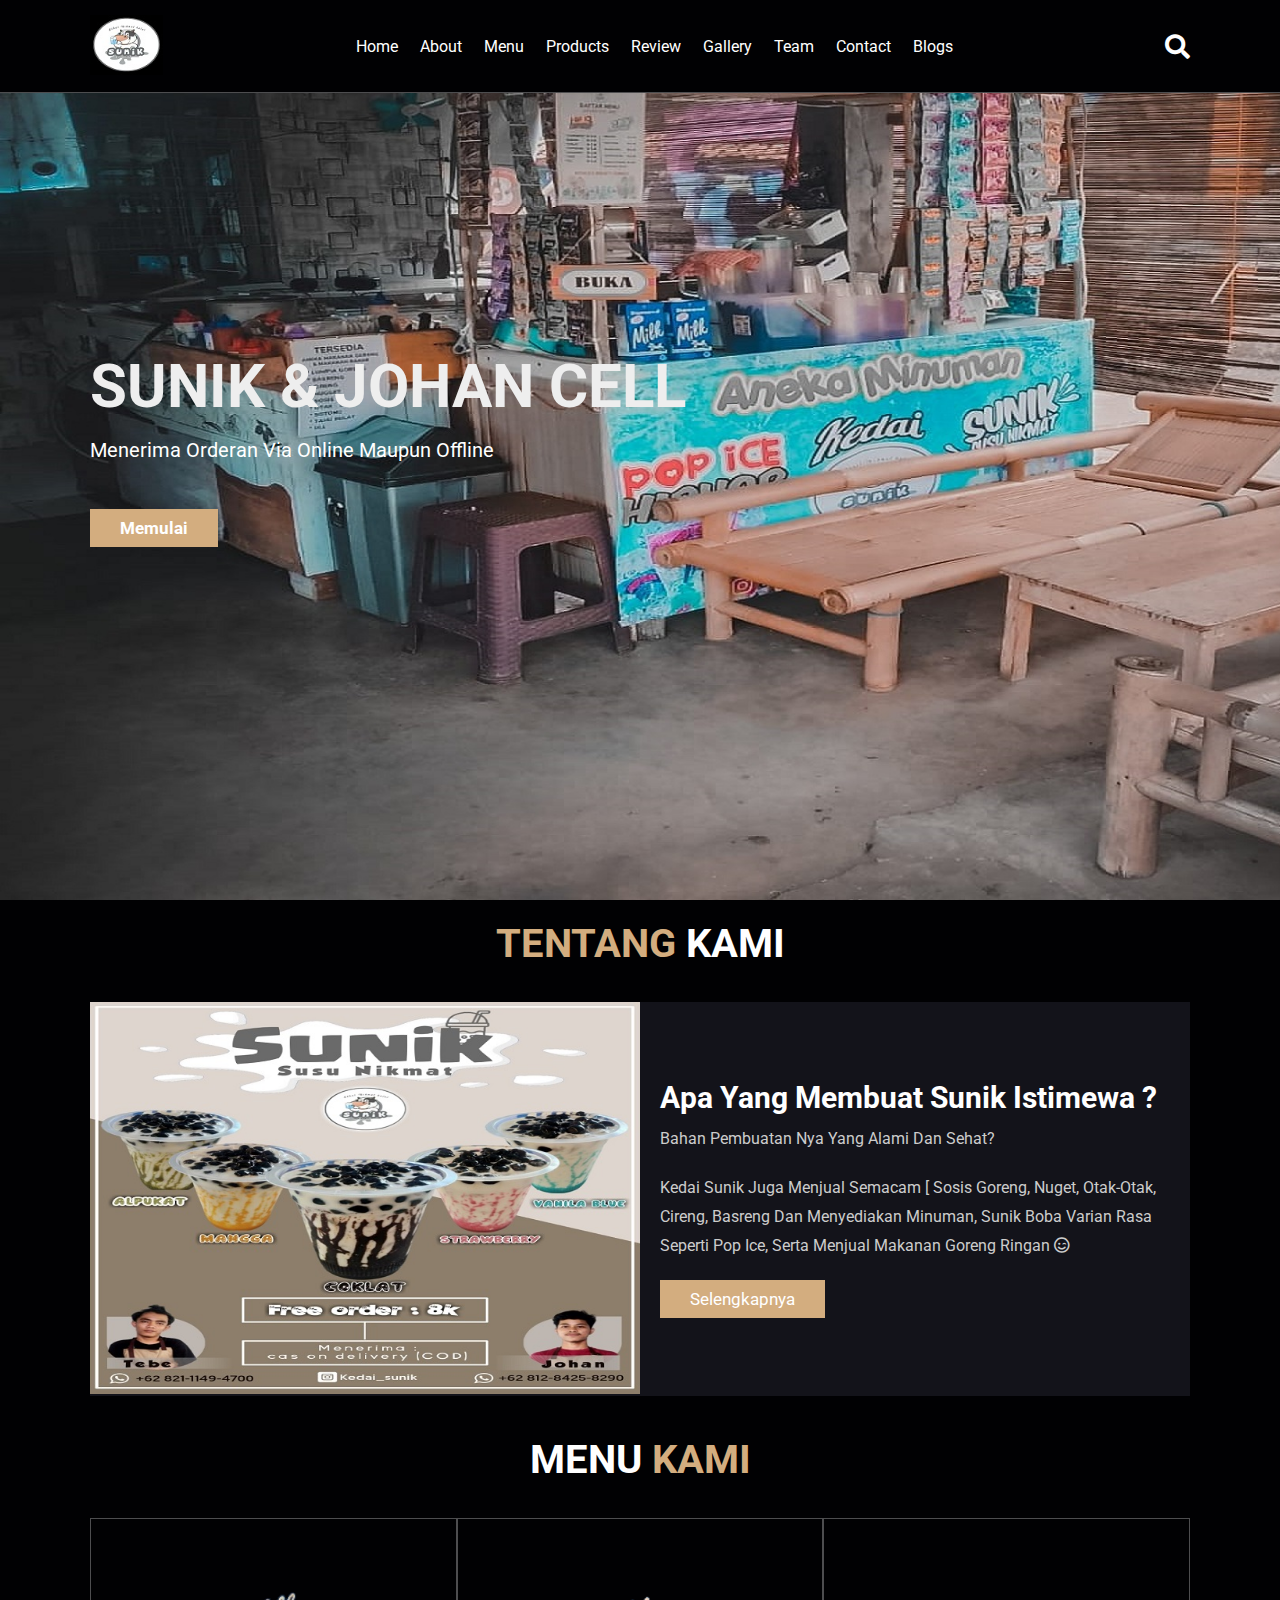
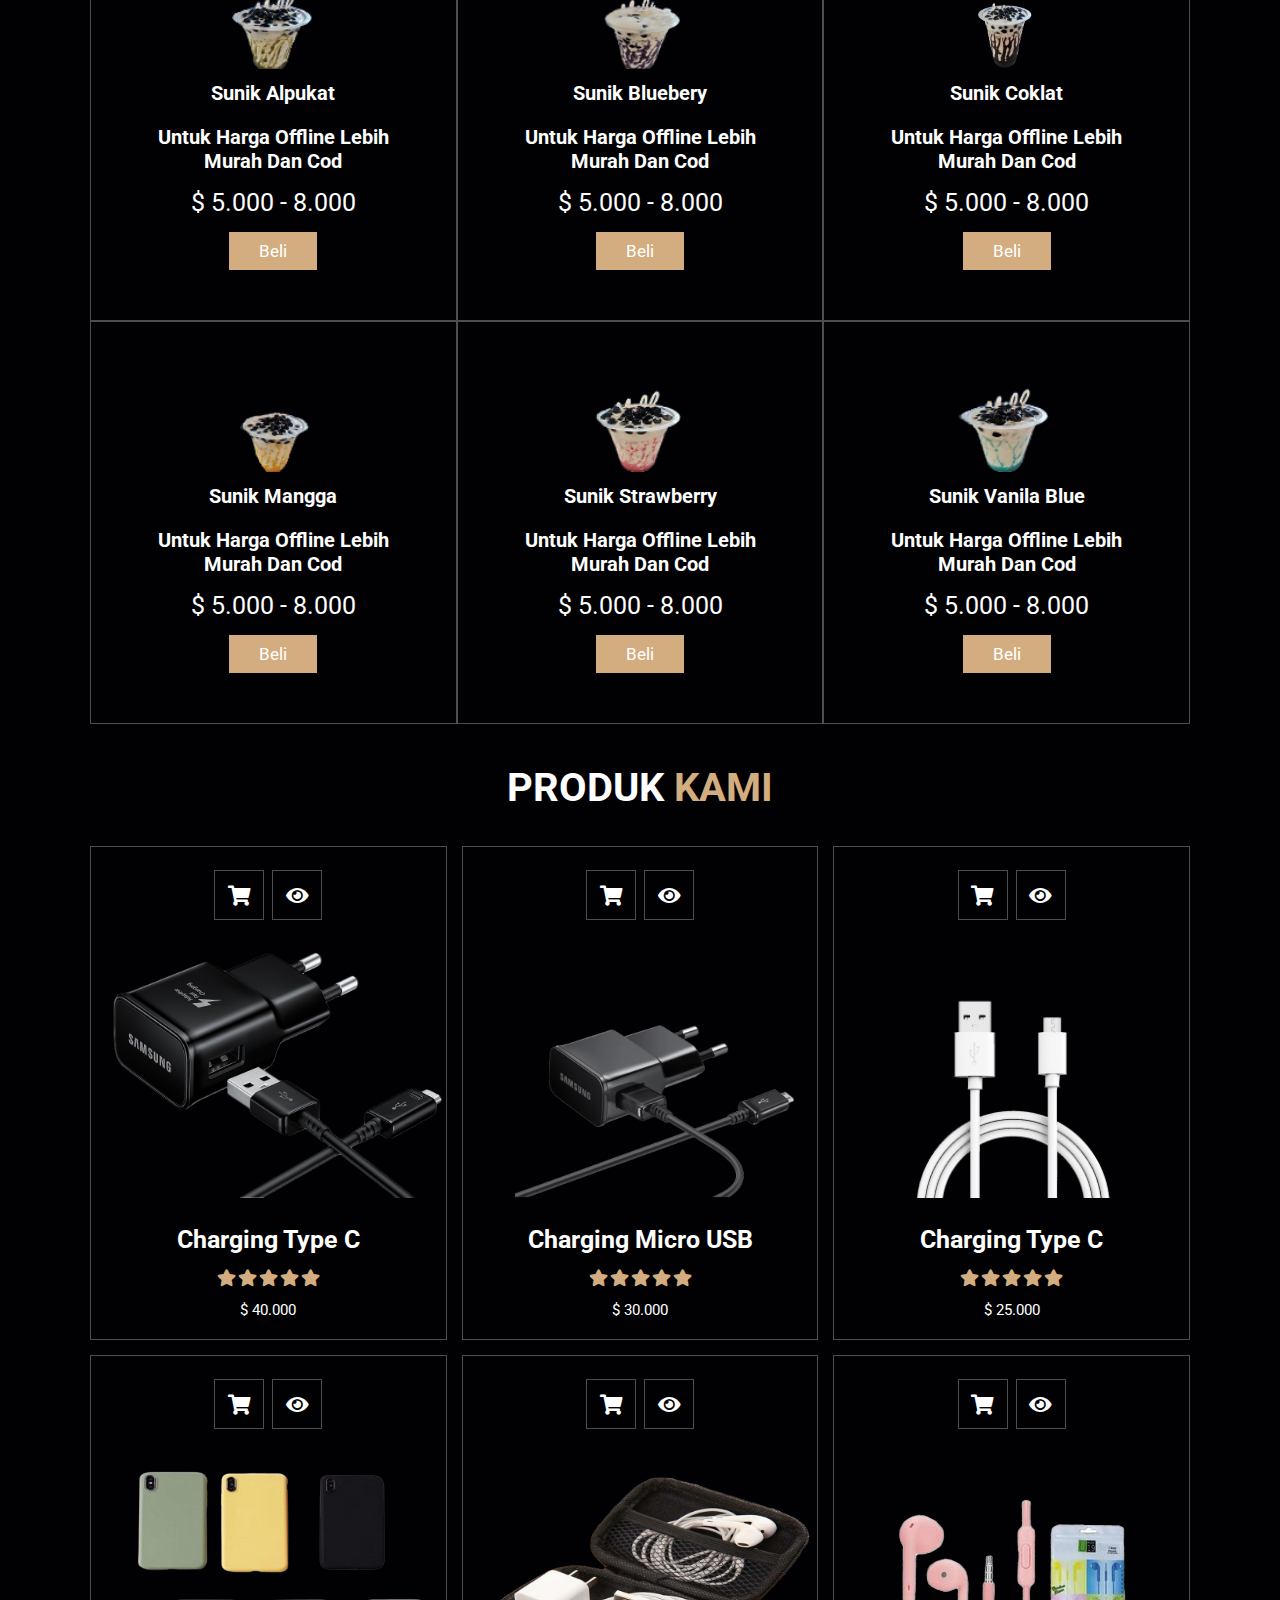
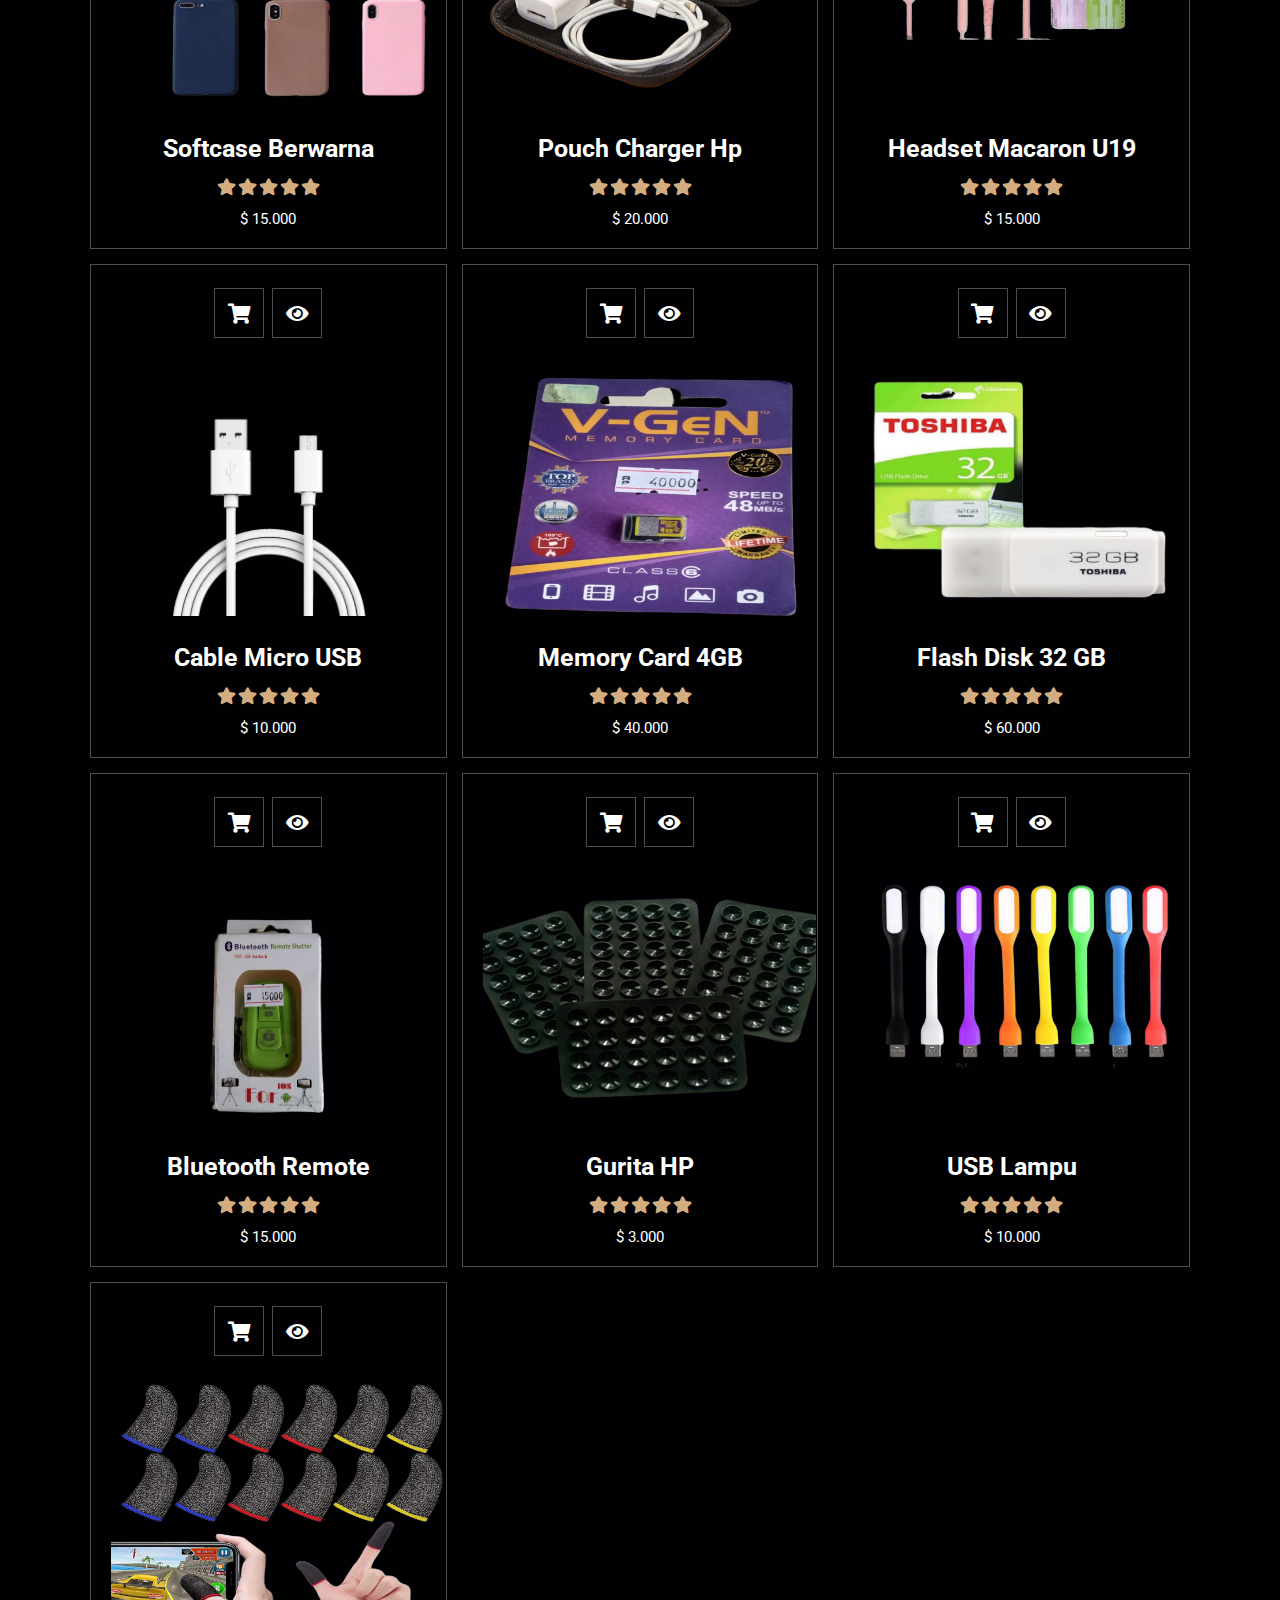
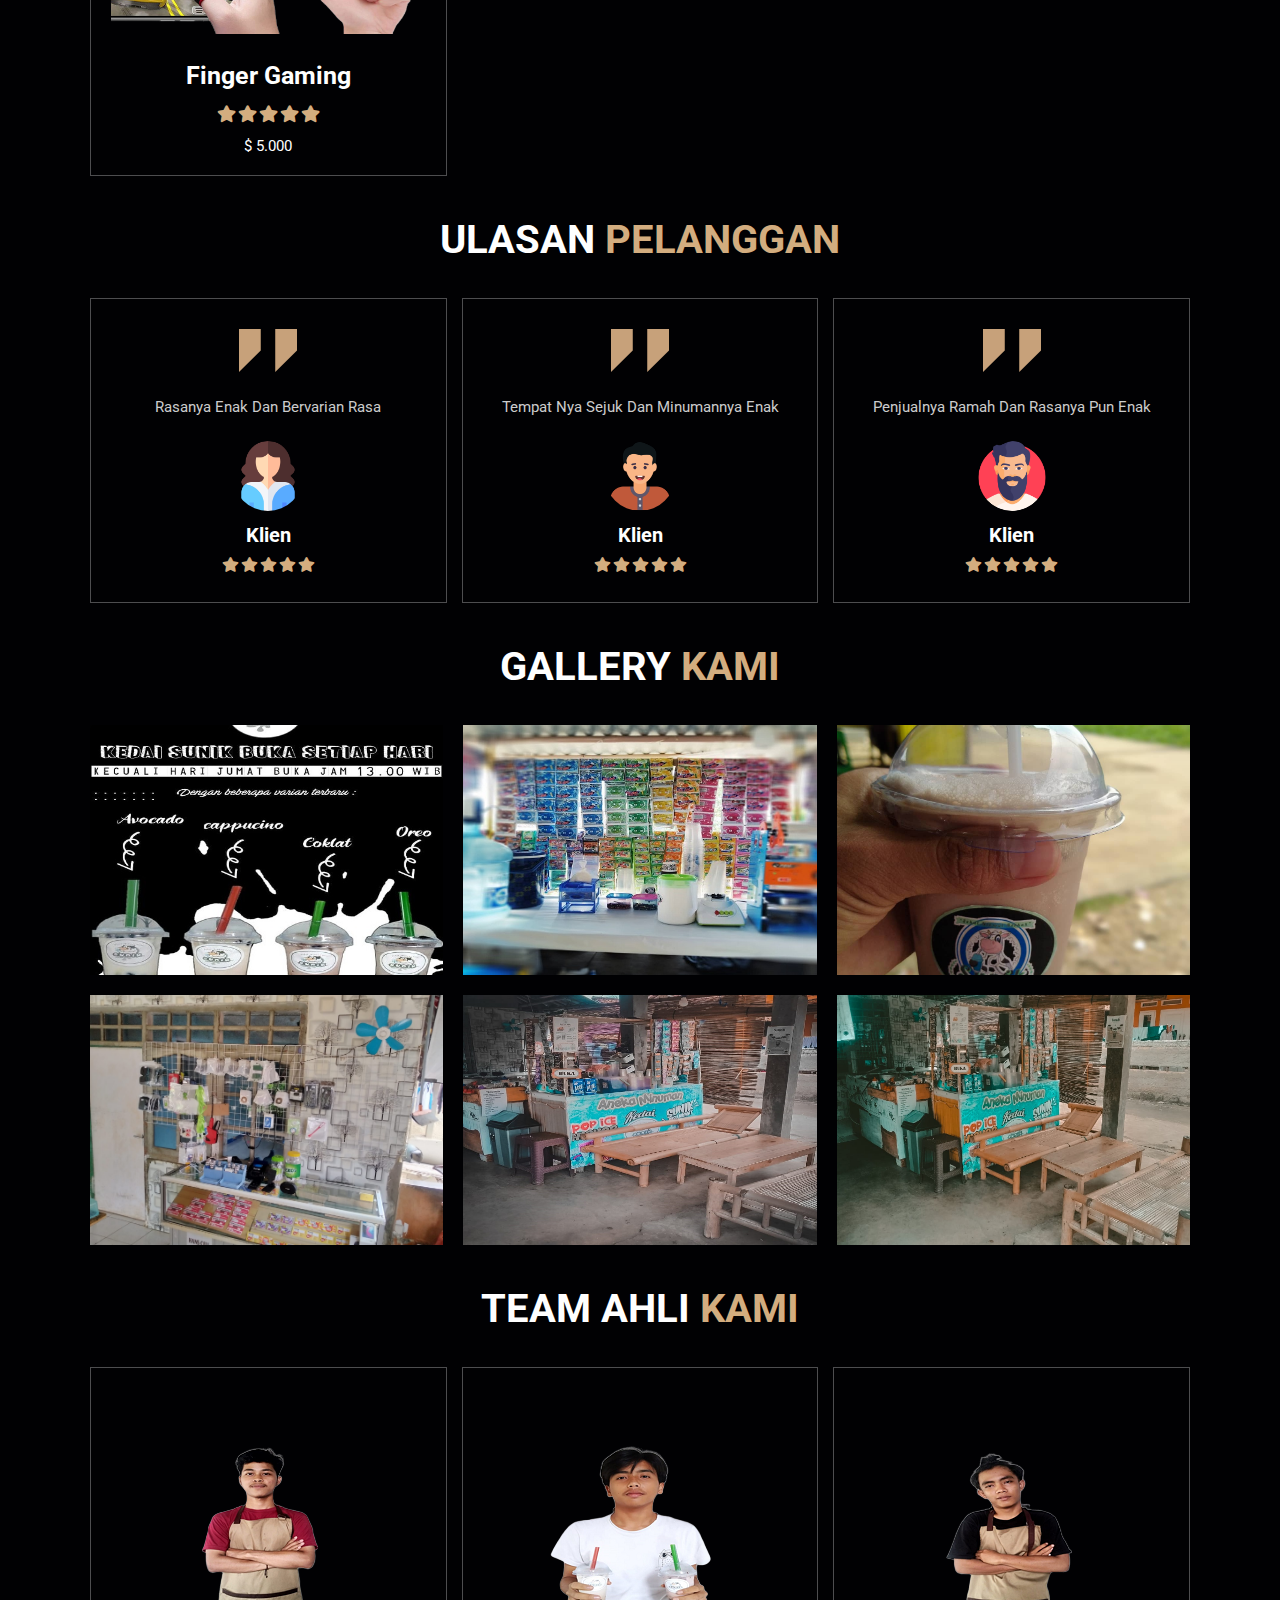
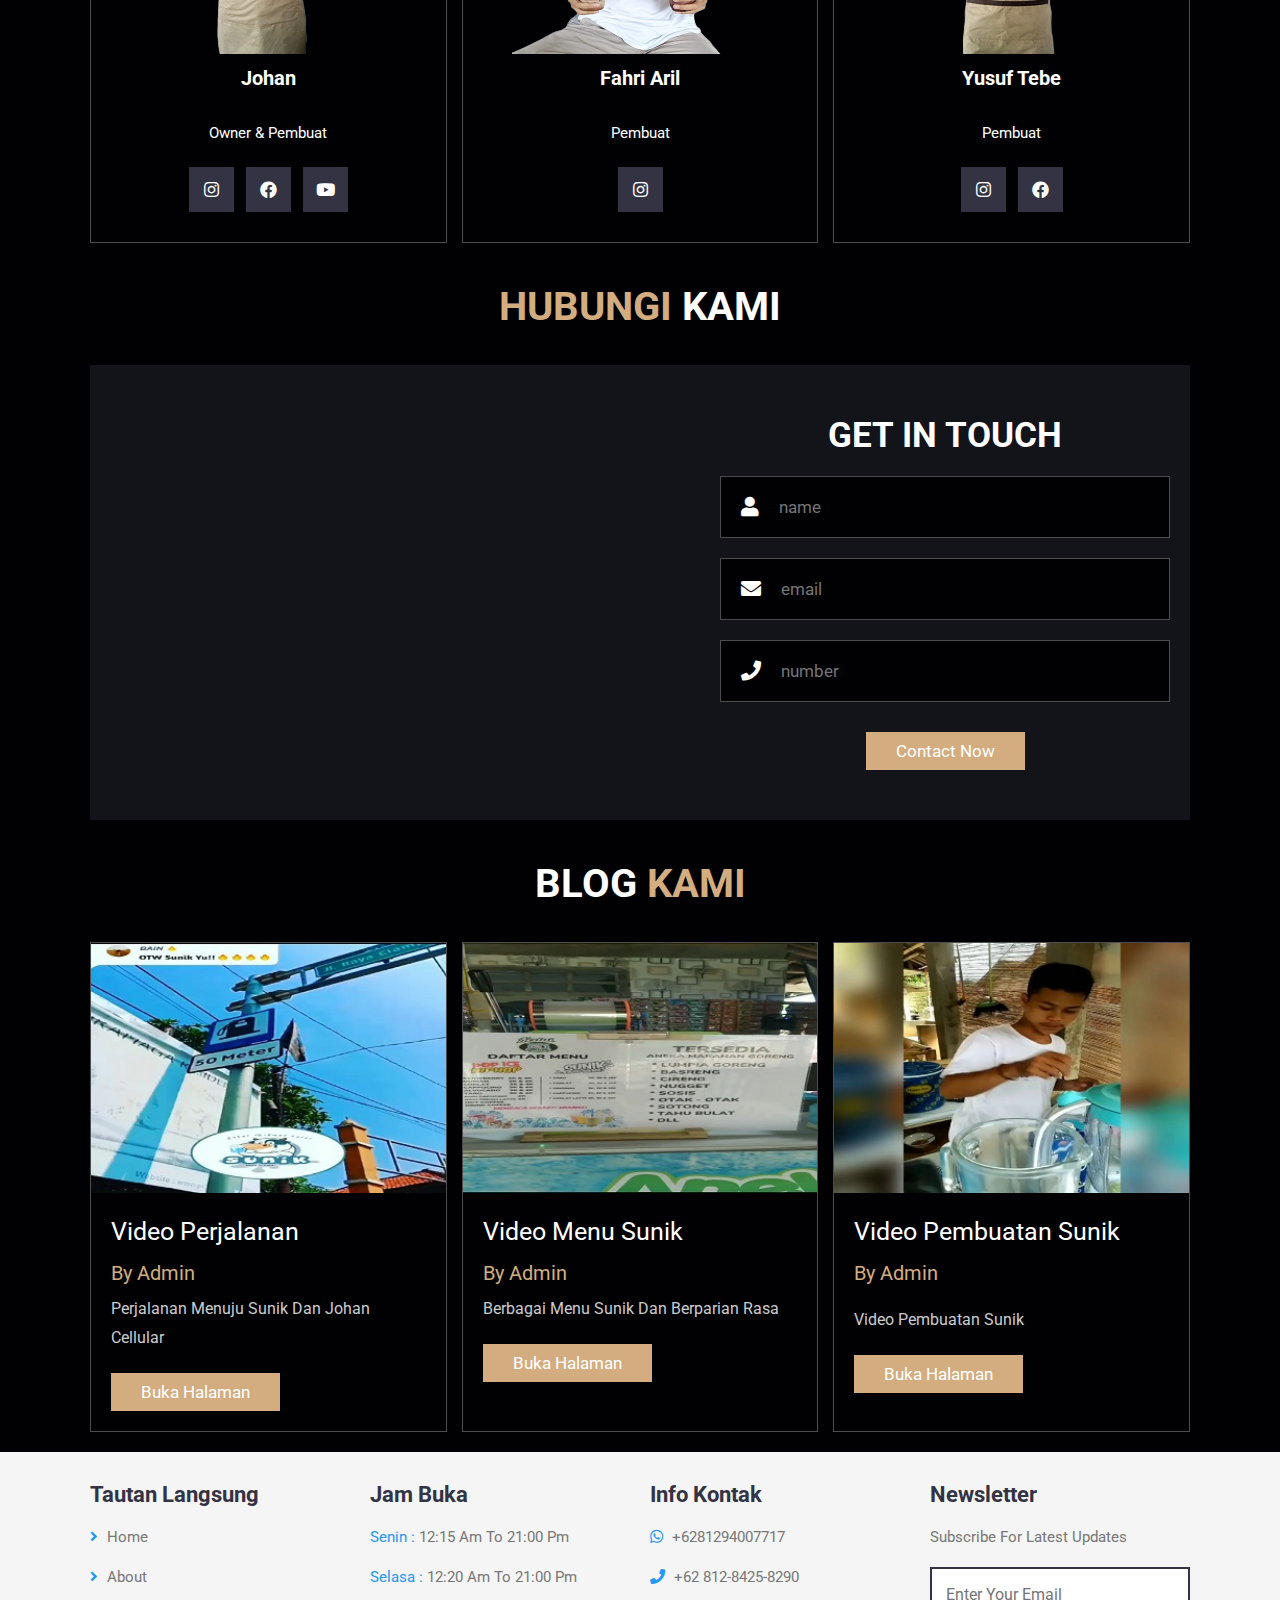
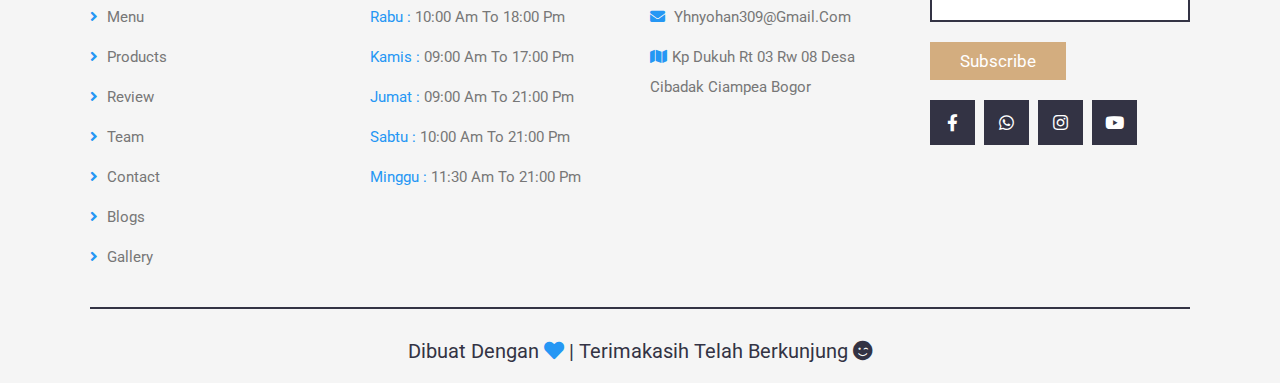
<file: index.html>
<!DOCTYPE html>
<html lang="en">

<head>
    <meta charset="UTF-8">
    <meta http-equiv="X-UA-Compatible" content="IE=edge">
    <meta name="viewport" content="width=device-width, initial-scale=1.0">
    <title>Sunik & Johan Cellular</title>

    <!-- font awesome cdn link  -->
    <link rel="stylesheet" href="https://cdnjs.cloudflare.com/ajax/libs/font-awesome/5.15.4/css/all.min.css">

    <!-- custom css file link  -->
    <link rel="stylesheet" href="css/style.css">
    <link rel="shorcut icon" href="images/icon.png" type="image/x-icon">

</head>

<body>

    <!-- header section starts  -->

    <header class="header">

        <a href="index.html" class="logo">
            <img src="images/logo.jpeg" alt="">
        </a>

        <nav class="navbar">
            <a href="#home">home</a>
            <a href="#about">about</a>
            <a href="#menu">menu</a>
            <a href="#products">products</a>
            <a href="#review">review</a>
            <a href="#gallery">gallery</a>
            <a href="#team">team</a>
            <a href="#contact">contact</a>
            <a href="#blogs">blogs</a>
        </nav>

        <div class="icons">
            <div class="fas fa-search" id="search-btn"></div>
            <div class="fas fa-bars" id="menu-btn"></div>
        </div>

        <div class="search-form">
            <input type="search" id="search-box" placeholder="search here...">
            <label for="search-box" class="fas fa-search"></label>
        </div>


    </header>

    <!-- header section ends -->

    <!-- home section starts  -->

    <section class="home" id="home">

        <div class="content">
            <h3>Sunik & Johan Cell
                <p>Menerima orderan via online maupun offline</p>
                <a href="#about" class="btn">Memulai</a>
        </div>

    </section>

    <!-- home section ends -->

    <!-- about section starts  -->

    <section class="about" id="about">

        <h1 class="heading"> <span>Tentang</span> Kami </h1>

        <div class="row">

            <div class="image">
                <img src="images/about.jpeg" alt="">
            </div>

            <div class="content">
                <h3>Apa Yang Membuat Sunik Istimewa ?</h3>
                <p>Bahan pembuatan nya yang alami dan sehat?</p>
                <p>Kedai Sunik juga menjual semacam [ Sosis Goreng, Nuget, Otak-Otak, Cireng, Basreng dan menyediakan Minuman, Sunik Boba Varian Rasa seperti Pop Ice, serta menjual makanan goreng ringan <i class="far fa-smile-wink"></i> </p>
                <a href="#menu" class="btn">Selengkapnya</a>
            </div>

        </div>

    </section>

    <!-- about section ends -->

    <!-- menu section starts  -->

    <section class="menu" id="menu">

        <h1 class="heading"> Menu <span>Kami</span> </h1>

        <div class="box-container">

            <div class="box">
                <img src="images/Sunik-alpukat.png" alt="">
                <h3>Sunik Alpukat</h3>
                <h3>Untuk Harga Offline Lebih Murah dan Cod</h3>
                <div class="price">$ 5.000 - 8.000</div>
                <a href="https://wa.me/6281284258290" target="_blank" class="btn">Beli</a>
            </div>

            <div class="box">
                <img src="images/sunik-bluebery.png" alt="">
                <h3>Sunik Bluebery</h3>
                <h3>Untuk Harga Offline Lebih Murah dan Cod</h3>
                <div class="price">$ 5.000 - 8.000</div>
                <a href="https://wa.me/6281284258290" target="_blank" class="btn">Beli</a>
            </div>

            <div class="box">
                <img src="images/sunik-coklat.png" alt="">
                <h3>Sunik Coklat</h3>
                <h3>Untuk Harga Offline Lebih Murah dan Cod</h3>
                <div class="price">$ 5.000 - 8.000</div>
                <a href="https://wa.me/6281284258290" target="_blank" class="btn">Beli</a>
            </div>

            <div class="box">
                <img src="images/sunik-mangga.png" alt="">
                <h3>Sunik Mangga</h3>
                <h3>Untuk Harga Offline Lebih Murah dan Cod</h3>
                <div class="price">$ 5.000 - 8.000</div>
                <a href="https://wa.me/6281284258290" target="_blank" class="btn">Beli</a>
            </div>

            <div class="box">
                <img src="images/sunik-strawberry.png" alt="">
                <h3>Sunik Strawberry</h3>
                <h3>Untuk Harga Offline Lebih Murah dan Cod</h3>
                <div class="price">$ 5.000 - 8.000</div>
                <a href="https://wa.me/6281284258290" target="_blank" class="btn">Beli</a>
            </div>

            <div class="box">
                <img src="images/sunik-vanila blue.png" alt="">
                <h3>Sunik Vanila Blue</h3>
                <h3>Untuk Harga Offline Lebih Murah dan Cod</h3>
                <div class="price">$ 5.000 - 8.000</div>
                <a href="https://wa.me/6281284258290" target="_blank" class="btn">Beli</a>
            </div>

        </div>

    </section>

    <!-- menu section ends -->

    <!-- Produk -->
    <section class="products" id="products">

        <h1 class="heading"> Produk <span>Kami</span> </h1>

        <div class="box-container">

            <div class="box">
                <div class="icons">
                    <a href="https://wa.me/6281284258290" target="_blank" class="fas fa-shopping-cart"></a>
                    <a href="images/casan type c.png" class="fas fa-eye"></a>
                </div>
                <div class="image">
                    <img src="images/casan type c.png" alt="">
                </div>
                <div class="content">
                    <h3>Charging Type C</h3>
                    <div class="stars">
                        <i class="fas fa-star"></i>
                        <i class="fas fa-star"></i>
                        <i class="fas fa-star"></i>
                        <i class="fas fa-star"></i>
                        <i class="fas fa-star"></i>
                    </div>
                    <div class="price">$ 40.000
                    </div>
                </div>
            </div>

            <div class="box">
                <div class="icons">
                    <a href="https://wa.me/6281284258290" target="_blank" class="fas fa-shopping-cart"></a>
                    <a href="images/casan micro usb.png" class="fas fa-eye"></a>
                </div>
                <div class="image">
                    <img src="images/casan micro usb.png" alt="">
                </div>
                <div class="content">
                    <h3>Charging Micro USB</h3>
                    <div class="stars">
                        <i class="fas fa-star"></i>
                        <i class="fas fa-star"></i>
                        <i class="fas fa-star"></i>
                        <i class="fas fa-star"></i>
                        <i class="fas fa-star"></i>
                    </div>
                    <div class="price">$ 30.000
                    </div>
                </div>
            </div>

            <div class="box">
                <div class="icons">
                    <a href="https://wa.me/6281284258290" target="_blank" class="fas fa-shopping-cart"></a>
                    <a href="images/micro-usb.png" class="fas fa-eye"></a>
                </div>
                <div class="image">
                    <img src="images/micro-usb.png" alt="">
                </div>
                <div class="content">
                    <h3>Charging Type C</h3>
                    <div class="stars">
                        <i class="fas fa-star"></i>
                        <i class="fas fa-star"></i>
                        <i class="fas fa-star"></i>
                        <i class="fas fa-star"></i>
                        <i class="fas fa-star"></i>
                    </div>
                    <div class="price">$ 25.000
                    </div>
                </div>
            </div>

            <div class="box">
                <div class="icons">
                    <a href="https://wa.me/6281284258290" target="_blank" class="fas fa-shopping-cart"></a>
                    <a href="images/softcase1.png" class="fas fa-eye"></a>
                </div>
                <div class="image">
                    <img src="images/softcase1.png" alt="">
                </div>
                <div class="content">
                    <h3>Softcase Berwarna </h3>
                    <div class="stars">
                        <i class="fas fa-star"></i>
                        <i class="fas fa-star"></i>
                        <i class="fas fa-star"></i>
                        <i class="fas fa-star"></i>
                        <i class="fas fa-star"></i>
                    </div>
                    <div class="price">$ 15.000
                    </div>
                </div>
            </div>

            <div class="box">
                <div class="icons">
                    <a href="https://wa.me/6281284258290" target="_blank" class="fas fa-shopping-cart"></a>
                    <a href="images/Bag charging.png" class="fas fa-eye"></a>
                </div>
                <div class="image">
                    <img src="images/Bag charging.png" alt="">
                </div>
                <div class="content">
                    <h3>Pouch Charger Hp</h3>
                    <div class="stars">
                        <i class="fas fa-star"></i>
                        <i class="fas fa-star"></i>
                        <i class="fas fa-star"></i>
                        <i class="fas fa-star"></i>
                        <i class="fas fa-star"></i>
                    </div>
                    <div class="price">$ 20.000
                    </div>
                </div>
            </div>

            <div class="box">
                <div class="icons">
                    <a href="https://wa.me/6281284258290" target="_blank" class="fas fa-shopping-cart"></a>
                    <a href="images/Headset.png" class="fas fa-eye"></a>
                </div>
                <div class="image">
                    <img src="images/Headset.png" alt="">
                </div>
                <div class="content">
                    <h3>Headset Macaron U19</h3>
                    <div class="stars">
                        <i class="fas fa-star"></i>
                        <i class="fas fa-star"></i>
                        <i class="fas fa-star"></i>
                        <i class="fas fa-star"></i>
                        <i class="fas fa-star"></i>
                    </div>
                    <div class="price">$ 15.000
                    </div>
                </div>
            </div>

            <div class="box">
                <div class="icons">
                    <a href="https://wa.me/6281284258290" target="_blank" class="fas fa-shopping-cart"></a>
                    <a href="images/micro-usb.png" class="fas fa-eye"></a>
                </div>
                <div class="image">
                    <img src="images/micro-usb.png" alt="">
                </div>
                <div class="content">
                    <h3>Cable Micro USB</h3>
                    <div class="stars">
                        <i class="fas fa-star"></i>
                        <i class="fas fa-star"></i>
                        <i class="fas fa-star"></i>
                        <i class="fas fa-star"></i>
                        <i class="fas fa-star"></i>
                    </div>
                    <div class="price">$ 10.000
                    </div>
                </div>
            </div>

            <div class="box">
                <div class="icons">
                    <a href="https://wa.me/6281284258290" target="_blank" class="fas fa-shopping-cart"></a>
                    <a href="images/Memory Card.png" class="fas fa-eye"></a>
                </div>
                <div class="image">
                    <img src="images/Memory Card.png" alt="">
                </div>
                <div class="content">
                    <h3>Memory Card 4GB </h3>
                    <div class="stars">
                        <i class="fas fa-star"></i>
                        <i class="fas fa-star"></i>
                        <i class="fas fa-star"></i>
                        <i class="fas fa-star"></i>
                        <i class="fas fa-star"></i>
                    </div>
                    <div class="price">$ 40.000
                    </div>
                </div>
            </div>

            <div class="box">
                <div class="icons">
                    <a href="https://wa.me/6281284258290" target="_blank" class="fas fa-shopping-cart"></a>
                    <a href="images/Flashdisk.png" class="fas fa-eye"></a>
                </div>
                <div class="image">
                    <img src="images/Flashdisk.png" alt="">
                </div>
                <div class="content">
                    <h3>Flash Disk 32 GB</h3>
                    <div class="stars">
                        <i class="fas fa-star"></i>
                        <i class="fas fa-star"></i>
                        <i class="fas fa-star"></i>
                        <i class="fas fa-star"></i>
                        <i class="fas fa-star"></i>
                    </div>
                    <div class="price">$ 60.000
                    </div>
                </div>
            </div>


            <div class="box">
                <div class="icons">
                    <a href="https://wa.me/6281284258290" target="_blank" class="fas fa-shopping-cart"></a>
                    <a href="images/Bluetooth Remote.png" class="fas fa-eye"></a>
                </div>
                <div class="image">
                    <img src="images/Bluetooth Remote.png" alt="">
                </div>
                <div class="content">
                    <h3>Bluetooth Remote</h3>
                    <div class="stars">
                        <i class="fas fa-star"></i>
                        <i class="fas fa-star"></i>
                        <i class="fas fa-star"></i>
                        <i class="fas fa-star"></i>
                        <i class="fas fa-star"></i>
                    </div>
                    <div class="price">$ 15.000
                    </div>
                </div>
            </div>

            <div class="box">
                <div class="icons">
                    <a href="https://wa.me/6281284258290" target="_blank" class="fas fa-shopping-cart"></a>
                    <a href="images/Gurita HP.png" class="fas fa-eye"></a>
                </div>
                <div class="image">
                    <img src="images/Gurita HP.png" alt="">
                </div>
                <div class="content">
                    <h3>Gurita HP</h3>
                    <div class="stars">
                        <i class="fas fa-star"></i>
                        <i class="fas fa-star"></i>
                        <i class="fas fa-star"></i>
                        <i class="fas fa-star"></i>
                        <i class="fas fa-star"></i>
                    </div>
                    <div class="price">$ 3.000
                    </div>
                </div>
            </div>

            <div class="box">
                <div class="icons">
                    <a href="https://wa.me/6281284258290" target="_blank" class="fas fa-shopping-cart"></a>
                    <a href="images/USB Lampu.png" class="fas fa-eye"></a>
                </div>
                <div class="image">
                    <img src="images/USB Lampu.png" alt="">
                </div>
                <div class="content">
                    <h3>USB Lampu</h3>
                    <div class="stars">
                        <i class="fas fa-star"></i>
                        <i class="fas fa-star"></i>
                        <i class="fas fa-star"></i>
                        <i class="fas fa-star"></i>
                        <i class="fas fa-star"></i>
                    </div>
                    <div class="price">$ 10.000
                    </div>
                </div>
            </div>

            <div class="box">
                <div class="icons">
                    <a href="https://wa.me/6281284258290" target="_blank" class="fas fa-shopping-cart"></a>
                    <a href="images/FInger Gaming.png" class="fas fa-eye"></a>
                </div>
                <div class="image">
                    <img src="images/FInger Gaming.png" alt="">
                </div>
                <div class="content">
                    <h3>Finger Gaming</h3>
                    <div class="stars">
                        <i class="fas fa-star"></i>
                        <i class="fas fa-star"></i>
                        <i class="fas fa-star"></i>
                        <i class="fas fa-star"></i>
                        <i class="fas fa-star"></i>
                    </div>
                    <div class="price">$ 5.000
                    </div>

                </div>



    </section>

    <!-- Ends Produk -->

    <!-- Review Section Starts  -->

    <section class="review" id="review">

        <h1 class="heading"> Ulasan <span>Pelanggan</span> </h1>

        <div class="box-container">

            <div class="box">
                <img src="images/quote-img.png" alt="" class="quote">
                <p>Rasanya enak dan bervarian rasa</p>
                <img src="images/woman.png" class="user" alt="">
                <h3>Klien</h3>
                <div class="stars">
                    <i class="fas fa-star"></i>
                    <i class="fas fa-star"></i>
                    <i class="fas fa-star"></i>
                    <i class="fas fa-star"></i>
                    <i class="fas fa-star"></i>
                </div>
            </div>

            <div class="box">
                <img src="images/quote-img.png" alt="" class="quote">
                <p>Tempat nya sejuk dan minumannya enak</p>
                <img src="images/boy.png" class="user" alt="">
                <h3>Klien</h3>
                <div class="stars">
                    <i class="fas fa-star"></i>
                    <i class="fas fa-star"></i>
                    <i class="fas fa-star"></i>
                    <i class="fas fa-star"></i>
                    <i class="fas fa-star"></i>
                </div>
            </div>

            <div class="box">
                <img src="images/quote-img.png" alt="" class="quote">
                <p>Penjualnya ramah dan rasanya pun enak</p>
                <img src="images/man.png" class="user" alt="">
                <h3>Klien</h3>
                <div class="stars">
                    <i class="fas fa-star"></i>
                    <i class="fas fa-star"></i>
                    <i class="fas fa-star"></i>
                    <i class="fas fa-star"></i>
                    <i class="fas fa-star"></i>
                </div>
            </div>

        </div>

    </section>

    <!-- Review Section Ends -->


    <!-- gallery section starts  -->

    <section class="gallery" id="gallery">
        <h1 class="heading">Gallery <span>Kami</span></h1>

        <div class="gallery-container">
            <a class="box" href="images/Galery1.jpg"><img src="images/Galery1.jpg" alt="" /></a>
            <a class="box" href="images/Galery2.jpg"><img src="images/Galery2.jpg" alt="" /></a>
            <a class="box" href="images/Galery3.jpg"><img src="images/Galery3.jpg" alt="" /></a>
            <a class="box" href="images/Galery4.jpg"><img src="images/Galery4.jpg" alt="" /></a>
            <a class="box" href="images/Background.jpg"><img src="images/Background.jpg" alt="" /></a>
            <a class="box" href="images/IMG-20220215-WA0007.jpg"><img src="images/IMG-20220215-WA0007.jpg" alt="" /></a>
        </div>
    </section>

    <!-- gallery section ends -->


    <!-- team section starts  -->

    <section class="team" id="team">
        <h1 class="heading">Team Ahli <span>Kami</span></h1>

        <div class="box-container">
            <div class="box">
                <img src="images/johan.png" alt="image" />
                <div class="content">
                    <h3>Johan</h3>
                    <p>Owner & Pembuat</p>
                    <div class="share">
                        <a href="https://www.instagram.com/m_johan30/" target="_blank" class="fab fa-instagram"></a>
                        <a href="https://www.facebook.com/muhammad.yohanprayogasadega" target="_blank" class="fab fa-facebook"></a>
                        <a href="https://www.youtube.com/channel/UC2dXJ77mpfMLWyCuLY2u2mA" target="_blank" class="fab fa-youtube"></a>
                    </div>
                </div>
            </div>

            <div class="box">
                <img src="images/Fahri.png" alt="image" />
                <div class="content">
                    <h3>Fahri Aril</h3>
                    <p>Pembuat</p>
                    <div class="share">
                        <a href="https://www.instagram.com/hallofhri/" target="_blank" class="fab fa-instagram"></a>
                    </div>
                </div>
            </div>

            <div class="box">
                <img src="images/Yusuf.png" alt="image" />
                <div class="content">
                    <h3>Yusuf Tebe</h3>
                    <p>Pembuat</p>
                    <div class="share">
                        <a href="https://www.instagram.com/muhammadyusuf1656/" target="_blank" class="fab fa-instagram"></a>
                        <a href="https://www.facebook.com/babang.rizkismvll" target="_blank" class="fab fa-facebook"></a>
                    </div>
                </div>
            </div>

    </section>

    <!-- team section ends -->

    <!-- contact section starts  -->

    <section class="contact" id="contact">

        <h1 class="heading"> <span>Hubungi</span> Kami </h1>

        <div class="row">

            <iframe src="https://www.google.com/maps/embed?pb=!4v1644200882709!6m8!1m7!1s2FN2yXEAyMTjjDZyH1bbhA!2m2!1d-6.564753932095573!2d106.6841356070537!3f243.26!4f-7.900000000000006!5f1.490806565825793" width="600" height="450" style="border:0;" allowfullscreen=""
                loading="lazy"></iframe>

            <form action="">
                <h3>get in touch</h3>
                <div class="inputBox">
                    <span class="fas fa-user"></span>
                    <input type="text" placeholder="name">
                </div>
                <div class="inputBox">
                    <span class="fas fa-envelope"></span>
                    <input type="email" placeholder="email">
                </div>
                <div class="inputBox">
                    <span class="fas fa-phone"></span>
                    <input type="number" placeholder="number">
                </div>
                <input type="submit" value="contact now" class="btn">
            </form>

        </div>

    </section>

    <!-- contact section ends -->

    <!-- blogs section starts  -->

    <section class="blogs" id="blogs">

        <h1 class="heading"> Blog <span>Kami</span> </h1>

        <div class="box-container">

            <div class="box">
                <div class="image">
                    <img src="images/sunik1.jpg" alt="">
                </div>
                <div class="content">
                    <a class="title">Video Perjalanan</a>
                    <span>By Admin</span>
                    <p>Perjalanan menuju Sunik Dan Johan Cellular</p>
                    <a href="video1/index.html" target="_blank" class="btn">Buka Halaman</a>
                </div>
            </div>

            <div class="box">
                <div class="image">
                    <img src="images/sunik2.jpg" alt="">
                </div>
                <div class="content">
                    <a class="title">Video Menu Sunik</a>
                    <span>By Admin</span>
                    <p>Berbagai menu sunik dan berparian rasa</p>
                    <a href="video2/index.html" target="_blank" class="btn">Buka Halaman</a>
                </div>
            </div>

            <div class="box">
                <div class="image">
                    <img src="images/sunik3.jpg" alt="">
                </div>
                <div class="content">
                    <a class="title">Video Pembuatan Sunik</a>
                    <span>By Admin</span>>
                    <p>Video pembuatan sunik</p>
                    <a href="video3/index.html" target="_blank" class="btn">Buka Halaman</a>
                </div>
            </div>

        </div>

    </section>

    <!-- blogs section ends -->

    <!-- Video Starts -->

    <!-- Video Ends -->

    <!-- footer section starts  -->
    <section class="footer">
        <div class="box-container">
            <div class="box">
                <h3>tautan langsung</h3>
                <a class="link" href="#home"> <i class="fas fa-angle-right"></i> home</a>
                <a class="link" href="#about"> <i class="fas fa-angle-right"></i> about</a>
                <a class="link" href="#menu"> <i class="fas fa-angle-right"></i> menu</a>
                <a class="link" href="#products"> <i class="fas fa-angle-right"></i> products</a>
                <a class="link" href="#review"> <i class="fas fa-angle-right"></i> review</a>
                <a class="link" href="#team"> <i class="fas fa-angle-right"></i> team</a>
                <a class="link" href="#contact"> <i class="fas fa-angle-right"></i> contact</a>
                <a class="link" href="#blogs"> <i class="fas fa-angle-right"></i> blogs</a>
                <a class="link" href="#gallery"> <i class="fas fa-angle-right"></i> gallery</a>
            </div>

            <div class="box">
                <h3>Jam buka</h3>
                <p><span>Senin :</span> 12:15 am to 21:00 pm</p>
                <p><span>Selasa :</span> 12:20 am to 21:00 pm</p>
                <p><span>Rabu :</span> 10:00 am to 18:00 pm</p>
                <p><span>Kamis :</span> 09:00 am to 17:00 pm</p>
                <p><span>Jumat :</span> 09:00 am to 21:00 pm</p>
                <p><span>Sabtu :</span> 10:00 am to 21:00 pm</p>
                <p><span>Minggu :</span> 11:30 am to 21:00 pm</p>
            </div>

            <div class="box">
                <h3>Info kontak</h3>
                <a href="https://wa.me/6281284258290" target="_blank" class="link"> <i class="fab fa-whatsapp"></i> +6281294007717 </a>
                <a class="link"> <i class="fas fa-phone"></i> +62 812-8425-8290 </a>
                <a class="link"> <i class="fas fa-envelope"></i> yhnyohan309@gmail.com</a>
                <a class="link"> <i class="fas fa-map"></i>Kp Dukuh Rt 03 Rw 08 Desa Cibadak Ciampea Bogor </a>
            </div>

            <div class="box">
                <h3>newsletter</h3>
                <p>subscribe for latest updates</p>
                <form action="">
                    <input type="email" name="" placeholder="enter your email" id="" class="email" />
                    <input type="submit" value="subscribe" class="btn" />
                </form>
                <div class="share">
                    <a href="#" target="_blank" class="fab fa-facebook-f"></a>
                    <a href="https://wa.me/6281284258290" target="_blank" class="fab fa-whatsapp"></a>
                    <a href="https://www.instagram.com/kedai_sunik/
" target="_blank" class="fab fa-instagram"></a>
                    <a href="https://www.youtube.com/channel/UCFEAnTnxIaIIWqnERPJygjA" target="_blank" class="fab fa-youtube"></a>
                </div>
            </div>
        </div>

        <div class="credit">
            Dibuat Dengan <span><i class="fas fa-heart"></i></span> | Terimakasih Telah Berkunjung <i class="fas fa-smile-wink"></i>
        </div>
    </section>

    <!-- footer section ends -->

















    <!-- custom js file link  -->
    <script src="js/script.js"></script>

</body>

</html>
</file>
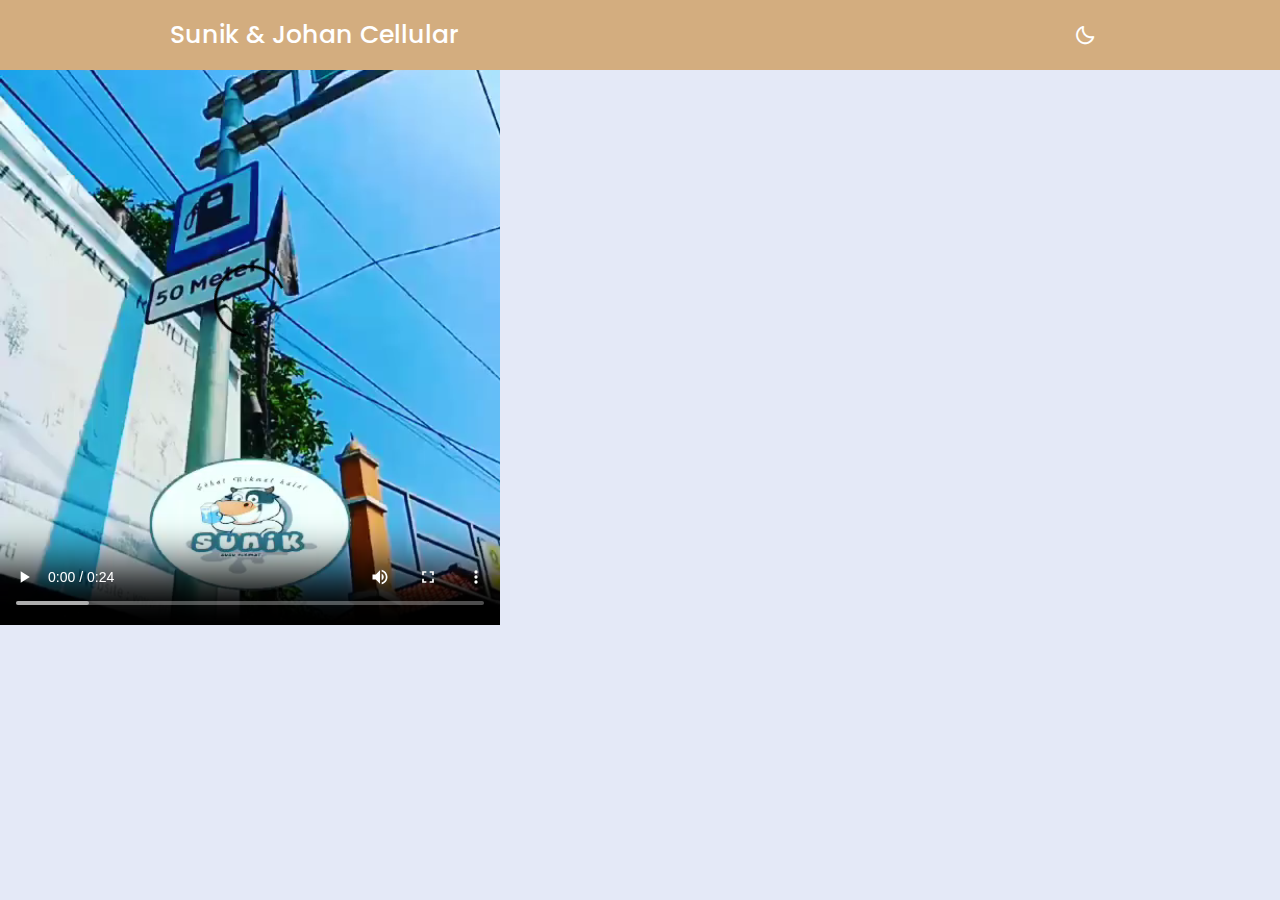
<file: Video1/index.html>
<!DOCTYPE html>
<!-- === Coding by CodingLab | www.codinglabweb.com === -->
<html lang="en">

<head>
    <meta charset="UTF-8" />
    <meta http-equiv="X-UA-Compatible" content="IE=edge" />
    <meta name="viewport" content="width=device-width, initial-scale=1.0" />

    <!-- ===== CSS ===== -->
    <link rel="stylesheet" href="style.css" />

    <!-- ===== Boxicons CSS ===== -->
    <link href="https://unpkg.com/boxicons@2.1.1/css/boxicons.min.css" rel="stylesheet" />
    <title>Sunik & Johan Cellular</title>

    <!--<title>Responsive Navigation Menu Bar</title>-->
</head>

<body>
    <nav>
        <div class="nav-bar">
            <i class="bx bx-menu sidebarOpen"></i>
            <span class="logo navLogo"><a href="#">Sunik & Johan Cellular</a></span>

            <div class="menu">
                <div class="logo-toggle">
                    <span class="logo"><a href="#">Sunik & Johan Cellular</a></span>
                    <i class="bx bx-x siderbarClose"></i>
                </div>
            </div>

            <div class="darkLight-searchBox">
                <div class="dark-light">
                    <i class="bx bx-moon moon"></i>
                    <i class="bx bx-sun sun"></i>
                </div>
    </nav>

    <video width="500" controls>
       <source src="sunik1.mp4">
    </video>

    <!-- script js -->
    <script>
        const body = document.querySelector('body'),
            nav = document.querySelector('nav'),
            modeToggle = document.querySelector('.dark-light'),
            searchToggle = document.querySelector('.searchToggle'),
            sidebarOpen = document.querySelector('.sidebarOpen'),
            siderbarClose = document.querySelector('.siderbarClose');

        let getMode = localStorage.getItem('mode');
        if (getMode && getMode === 'dark-mode') {
            body.classList.add('dark');
        }

        // js code to toggle dark and light mode
        modeToggle.addEventListener('click', () => {
            modeToggle.classList.toggle('active');
            body.classList.toggle('dark');

            // js code to keep user selected mode even page refresh or file reopen
            if (!body.classList.contains('dark')) {
                localStorage.setItem('mode', 'light-mode');
            } else {
                localStorage.setItem('mode', 'dark-mode');
            }
        });

        //   js code to toggle sidebar
        sidebarOpen.addEventListener('click', () => {
            nav.classList.add('active');
        });

        body.addEventListener('click', (e) => {
            let clickedElm = e.target;

            if (!clickedElm.classList.contains('sidebarOpen') && !clickedElm.classList.contains('menu')) {
                nav.classList.remove('active');
            }
        });
    </script>
</body>

</html>
</file>
<file: css/style.css>
@import url('https://fonts.googleapis.com/css2?family=Roboto:wght@100;300;400;500;700&display=swap');
:root {
    --main-color: #d3ad7f;
    --black: #13131a;
    --bg: #010103;
    --border: 0.1rem solid rgba(255, 255, 255, 0.3);
}

* {
    font-family: 'Roboto', sans-serif;
    margin: 0;
    padding: 0;
    box-sizing: border-box;
    outline: none;
    border: none;
    text-decoration: none;
    text-transform: capitalize;
    transition: 0.2s linear;
}

html {
    font-size: 62.5%;
    overflow-x: hidden;
    scroll-padding-top: 9rem;
    scroll-behavior: smooth;
}

html::-webkit-scrollbar {
    width: 0.8rem;
}

html::-webkit-scrollbar-track {
    background: transparent;
}

html::-webkit-scrollbar-thumb {
    background: #fff;
    border-radius: 5rem;
}

body {
    background: var(--bg);
}

section {
    padding: 2rem 7%;
}

.heading {
    text-align: center;
    color: #fff;
    text-transform: uppercase;
    padding-bottom: 3.5rem;
    font-size: 4rem;
}

.heading span {
    color: var(--main-color);
    text-transform: uppercase;
}

.btn {
    margin-top: 1rem;
    display: inline-block;
    padding: 0.9rem 3rem;
    font-size: 1.7rem;
    color: #fff;
    background: var(--main-color);
    cursor: pointer;
}

.btn:hover {
    letter-spacing: 0.2rem;
}

.header {
    background: var(--bg);
    display: flex;
    align-items: center;
    justify-content: space-between;
    padding: 1.5rem 7%;
    border-bottom: var(--border);
    position: fixed;
    top: 0;
    left: 0;
    right: 0;
    z-index: 1000;
}

.header .logo img {
    height: 6rem;
}

.header .navbar a {
    margin: 0 1rem;
    font-size: 1.6rem;
    color: #fff;
}

.header .navbar a:hover {
    color: var(--main-color);
    border-bottom: 0.1rem solid var(--main-color);
    padding-bottom: 0.5rem;
}

.header .icons div {
    color: #fff;
    cursor: pointer;
    font-size: 2.5rem;
    margin-left: 2rem;
}

.header .icons div:hover {
    color: var(--main-color);
}

#menu-btn {
    display: none;
}

.header .search-form {
    position: absolute;
    top: 115%;
    right: 7%;
    background: #fff;
    width: 50rem;
    height: 5rem;
    display: flex;
    align-items: center;
    transform: scaleY(0);
    transform-origin: top;
}

.header .search-form.active {
    transform: scaleY(1);
}

.header .search-form input {
    height: 100%;
    width: 100%;
    font-size: 1.6rem;
    color: var(--black);
    padding: 1rem;
    text-transform: none;
}

.header .search-form label {
    cursor: pointer;
    font-size: 2.2rem;
    margin-right: 1.5rem;
    color: var(--black);
}

.header .search-form label:hover {
    color: var(--main-color);
}

.header .cart-items-container {
    position: absolute;
    top: 100%;
    right: -100%;
    height: calc(100vh - 9.5rem);
    width: 35rem;
    background: #fff;
    padding: 0 1.5rem;
}

.header .cart-items-container.active {
    right: 0;
}

.header .cart-items-container .cart-item {
    position: relative;
    margin: 2rem 0;
    display: flex;
    align-items: center;
    gap: 1.5rem;
}

.header .cart-items-container .cart-item .fa-times {
    position: absolute;
    top: 1rem;
    right: 1rem;
    font-size: 2rem;
    cursor: pointer;
    color: var(--black);
}

.header .cart-items-container .cart-item .fa-times:hover {
    color: var(--main-color);
}

.header .cart-items-container .cart-item img {
    height: 7rem;
}

.header .cart-items-container .cart-item .content h3 {
    font-size: 2rem;
    color: var(--black);
    padding-bottom: 0.5rem;
}

.header .cart-items-container .cart-item .content .price {
    font-size: 1.5rem;
    color: var(--main-color);
}

.header .cart-items-container .btn {
    width: 100%;
    text-align: center;
}

.home {
    min-height: 100vh;
    display: flex;
    align-items: center;
    background: url(../images/Background.jpg) no-repeat;
    background-size: cover;
    background-position: left;
}

.home .content {
    max-width: 60rem;
}

.home .content h3 {
    font-size: 6rem;
    text-transform: uppercase;
    color: #eee;
}

.home .content p {
    font-size: 2rem;
    font-weight: lighter;
    line-height: 1.8;
    padding: 1rem 0;
    color: #fff;
}

.about .row {
    display: flex;
    align-items: center;
    background: var(--black);
    flex-wrap: wrap;
}

.about .row .image {
    flex: 1 1 45rem;
}

.about .row .image img {
    width: 100%;
}

.about .row .content {
    flex: 1 1 45rem;
    padding: 2rem;
}

.about .row .content h3 {
    font-size: 3rem;
    color: #fff;
}

.about .row .content p {
    font-size: 1.6rem;
    color: #ccc;
    padding: 1rem 0;
    line-height: 1.8;
}


/* Menu Kami */

.menu .box-container {
    display: grid;
    grid-template-columns: repeat(auto-fit, minmax(30rem, 1fr));
}

.menu .box-container .box {
    padding: 5rem;
    text-align: center;
    border: var(--border);
}

.menu .box-container .box img {
    height: 10rem;
}

.menu .box-container .box h3 {
    color: #fff;
    font-size: 2rem;
    padding: 1rem 0;
}

.menu .box-container .box .price {
    color: #fff;
    font-size: 2.5rem;
    padding: 0.5rem 0;
}

.menu .box-container .box .price span {
    font-size: 1.5rem;
    text-decoration: line-through;
    font-weight: lighter;
}

.menu .box-container .box:hover {
    background: #fff;
}

.menu .box-container .box:hover>* {
    color: var(--black);
}


/* Ends  */


/* Produk Starts */

.products .box-container {
    display: grid;
    grid-template-columns: repeat(auto-fit, minmax(30rem, 1fr));
    gap: 1.5rem;
}

.products .box-container .box {
    text-align: center;
    border: var(--border);
    padding: 2rem;
}

.products .box-container .box .icons a {
    height: 5rem;
    width: 5rem;
    line-height: 5rem;
    font-size: 2rem;
    border: var(--border);
    color: #fff;
    margin: 0.3rem;
}

.products .box-container .box .icons a:hover {
    background: var(--main-color);
}

.products .box-container .box .image {
    padding: 2.5rem 0;
}

.products .box-container .box .image img {
    height: 25rem;
}

.products .box-container .box .content h3 {
    color: #fff;
    font-size: 2.5rem;
}

.products .box-container .box .content .stars {
    padding: 1.5rem;
}

.products .box-container .box .content .stars i {
    font-size: 1.7rem;
    color: var(--main-color);
}

.products .box-container .box .content .price {
    color: #fff;
    font-size: 1.5rem;
}

.products .box-container .box .content .price span {
    text-decoration: line-through;
    font-weight: lighter;
    font-size: 1.5rem;
}


/* Ends Produk */


/* Review Start */

.review .box-container {
    display: grid;
    grid-template-columns: repeat(auto-fit, minmax(30rem, 1fr));
    gap: 1.5rem;
}

.review .box-container .box {
    border: var(--border);
    text-align: center;
    padding: 3rem 2rem;
}

.review .box-container .box p {
    font-size: 1.5rem;
    line-height: 1.8;
    color: #ccc;
    padding: 2rem 0;
}

.review .box-container .box .user {
    height: 7rem;
    width: 7rem;
    border-radius: 50%;
    object-fit: cover;
}

.review .box-container .box h3 {
    padding: 1rem 0;
    font-size: 2rem;
    color: #fff;
}

.review .box-container .box .stars i {
    font-size: 1.5rem;
    color: var(--main-color);
}

.review .box-container .box:hover {
    background: #2597f4;
}


/* Ends Review */


/* Galery */

.gallery .gallery-container {
    display: -ms-grid;
    display: grid;
    -ms-grid-columns: (minmax(30rem, 1fr)) [auto-fit];
    grid-template-columns: repeat(auto-fit, minmax(30rem, 1fr));
    gap: 2rem;
}

.gallery .gallery-container .box {
    height: 25rem;
    overflow: hidden;
}

.gallery .gallery-container .box:hover img {
    -webkit-transform: scale(1.1);
    transform: scale(1.1);
}

.gallery .gallery-container .box img {
    height: 100%;
    width: 100%;
    -o-object-fit: cover;
    object-fit: cover;
}


/* Ends Galery */


/* Team */

.team .box-container {
    display: grid;
    grid-template-columns: repeat(auto-fit, minmax(30rem, 1fr));
    gap: 1.5rem;
}

.team .box-container .box {
    border: var(--border);
    text-align: center;
    padding: 3rem 2rem;
}

.team .box-container .box p {
    font-size: 1.5rem;
    line-height: 1.8;
    color: #fff;
    padding: 2rem 0;
}

.team .box-container .box .user {
    height: 7rem;
    width: 7rem;
    border-radius: 50%;
    object-fit: cover;
}

.team .box-container .box h3 {
    padding: 1rem 0;
    font-size: 2rem;
    color: #fff;
}

.share {
    font-size: x-large;
}

.team .box-container .box .content .share a {
    height: 4.5rem;
    width: 4.5rem;
    line-height: 4.5rem;
    font-size: 1.7rem;
    margin: 0 0.3rem;
    background: #334;
    color: #fff;
}

.team .box-container .box .content .share a:hover {
    background: #010103;
}

.team .box-container .box:hover {
    background: #2597f4;
}


/* Ends team */


/* Contact */

.contact .row {
    display: flex;
    background: var(--black);
    flex-wrap: wrap;
    gap: 1rem;
}

.contact .row .map {
    flex: 1 1 45rem;
    width: 100%;
    object-fit: cover;
}

.contact .row form {
    flex: 1 1 45rem;
    padding: 5rem 2rem;
    text-align: center;
}

.contact .row form h3 {
    text-transform: uppercase;
    font-size: 3.5rem;
    color: #fff;
}

.contact .row form .inputBox {
    display: flex;
    align-items: center;
    margin-top: 2rem;
    margin-bottom: 2rem;
    background: var(--bg);
    border: var(--border);
}

.contact .row form .inputBox span {
    color: #fff;
    font-size: 2rem;
    padding-left: 2rem;
}

.contact .row form .inputBox input {
    width: 100%;
    padding: 2rem;
    font-size: 1.7rem;
    color: #fff;
    text-transform: none;
    background: none;
}


/* Ends Contact */


/* Start Blogs */

.blogs .box-container {
    display: grid;
    grid-template-columns: repeat(auto-fit, minmax(30rem, 1fr));
    gap: 1.5rem;
}

.blogs .box-container .box {
    border: var(--border);
}

.blogs .box-container .box .image {
    height: 25rem;
    overflow: hidden;
    width: 100%;
}

.blogs .box-container .box .image img {
    height: 100%;
    object-fit: cover;
    width: 100%;
}

.blogs .box-container .box:hover .image img {
    transform: scale(1.2);
}

.blogs .box-container .box .content {
    padding: 2rem;
}

.blogs .box-container .box .content .title {
    font-size: 2.5rem;
    line-height: 1.5;
    color: #fff;
}

.blogs .box-container .box .content .title:hover {
    color: var(--main-color);
}

.blogs .box-container .box .content span {
    color: var(--main-color);
    display: block;
    padding-top: 1rem;
    font-size: 2rem;
}

.blogs .box-container .box .content p {
    font-size: 1.6rem;
    line-height: 1.8;
    color: #ccc;
    padding: 1rem 0;
}


/* Ends Blogs */


/* footer */

.footer {
    background: #f5f5f5;
}

.footer .box-container {
    display: -ms-grid;
    display: grid;
    -ms-grid-columns: (minmax(25rem, 1fr)) [auto-fit];
    grid-template-columns: repeat(auto-fit, minmax(25rem, 1fr));
    gap: 2rem;
}

.footer .box-container .box h3 {
    font-size: 2.2rem;
    text-transform: capitalize;
    color: #334;
    padding: 1rem 0;
}

.footer .box-container .box .link {
    display: block;
    padding: 0.5rem 0;
    font-size: 1.5rem;
    line-height: 2;
    color: #777;
}

.footer .box-container .box .link i {
    padding-right: 0.5rem;
    color: #2597f4;
}

.footer .box-container .box .link:hover {
    color: #2597f4;
}

.footer .box-container .box .link:hover i {
    padding-right: 2rem;
}

.footer .box-container .box p {
    padding: 0.5rem 0;
    font-size: 1.5rem;
    line-height: 2;
    color: #777;
}

.footer .box-container .box p span {
    color: #2597f4;
}

.footer .box-container .box .email {
    width: 100%;
    border: 0.2rem solid #334;
    padding: 1.6rem 1.4rem;
    font-size: 1.6rem;
    color: #777;
    margin: 1rem 0;
}

.footer .box-container .box .share {
    margin-top: 2rem;
}

.footer .box-container .box .share a {
    height: 4.5rem;
    width: 4.5rem;
    line-height: 4.5rem;
    font-size: 1.7rem;
    background: #334;
    color: #fff;
    margin-right: 0.3rem;
    text-align: center;
}

.footer .box-container .box .share a:hover {
    background: #2597f4;
}

.footer .credit {
    font-size: 2rem;
    text-transform: capitalize;
    color: #334;
    margin-top: 3rem;
    padding-top: 3rem;
    border-top: 0.2rem solid #334;
    text-align: center;
}

.footer .credit span {
    color: #2597f4;
}

@media (max-width: 991px) {
    html {
        font-size: 55%;
    }
    .header {
        padding: 1.5rem 2rem;
    }
    section {
        padding: 2rem;
    }
}

@media (max-width: 768px) {
    #menu-btn {
        display: inline-block;
    }
    .header .navbar {
        position: absolute;
        top: 100%;
        right: -100%;
        background: #fff;
        width: 30rem;
        height: calc(100vh - 9.5rem);
    }
    .header .navbar.active {
        right: 0;
    }
    .header .navbar a {
        color: var(--black);
        display: block;
        margin: 1.5rem;
        padding: 0.5rem;
        font-size: 2rem;
    }
    .header .search-form {
        width: 90%;
        right: 2rem;
    }
    .home {
        background-position: left;
        justify-content: center;
        text-align: center;
    }
    .home .content h3 {
        font-size: 4.5rem;
    }
    .home .content p {
        font-size: 1.5rem;
    }
}

@media (max-width: 450px) {
    html {
        font-size: 50%;
    }
}
</file>
<file: Video1/style.css>
/* ===== Google Font Import - Poppins ===== */

@import url('https://fonts.googleapis.com/css2?family=Poppins:wght@300;400;500;600&display=swap');
* {
    margin: 0;
    padding: 0;
    box-sizing: border-box;
    font-family: 'Poppins', sans-serif;
    transition: all 0.4s ease;
}


/* ===== Colours ===== */

:root {
    --body-color: #e4e9f7;
    --nav-color: #d3ad7f;
    --side-nav: #010718;
    --text-color: #fff;
}

body {
    height: 100vh;
    background-color: var(--body-color);
}

body.dark {
    --body-color: #18191a;
    --nav-color: #242526;
    --side-nav: #242526;
    --text-color: #ccc;
    --search-bar: #242526;
}

nav {
    position: fixed;
    top: 0;
    left: 0;
    height: 70px;
    width: 100%;
    background-color: var(--nav-color);
    z-index: 100;
}

body.dark nav {
    border: 1px solid #393838;
}

nav .nav-bar {
    position: relative;
    height: 100%;
    max-width: 1000px;
    width: 100%;
    background-color: var(--nav-color);
    margin: 0 auto;
    padding: 0 30px;
    display: flex;
    align-items: center;
    justify-content: space-between;
}

nav .nav-bar .sidebarOpen {
    color: var(--text-color);
    font-size: 25px;
    padding: 5px;
    cursor: pointer;
    display: none;
}

nav .nav-bar .logo a {
    font-size: 25px;
    font-weight: 500;
    color: var(--text-color);
    text-decoration: none;
}

.menu .logo-toggle {
    display: none;
}

.nav-bar .nav-links {
    display: flex;
    align-items: center;
}

.nav-bar .nav-links li {
    margin: 0 5px;
    list-style: none;
}

.nav-links li a {
    position: relative;
    font-size: 17px;
    font-weight: 400;
    color: var(--text-color);
    text-decoration: none;
    padding: 10px;
}

.nav-links li a::before {
    content: '';
    position: absolute;
    left: 50%;
    bottom: 0;
    transform: translateX(-50%);
    height: 6px;
    width: 6px;
    border-radius: 50%;
    background-color: var(--text-color);
    opacity: 0;
    transition: all 0.3s ease;
}

.nav-links li:hover a::before {
    opacity: 1;
}

.nav-bar .darkLight-searchBox {
    display: flex;
    align-items: center;
}

.darkLight-searchBox .dark-light,
.darkLight-searchBox .searchToggle {
    height: 40px;
    width: 40px;
    display: flex;
    align-items: center;
    justify-content: center;
    margin: 0 5px;
}

.dark-light i,
.searchToggle i {
    position: absolute;
    color: var(--text-color);
    font-size: 22px;
    cursor: pointer;
    transition: all 0.3s ease;
}

.dark-light i.sun {
    opacity: 0;
    pointer-events: none;
}

.dark-light.active i.sun {
    opacity: 1;
    pointer-events: auto;
}

.dark-light.active i.moon {
    opacity: 0;
    pointer-events: none;
}

body.dark .search-field input {
    color: var(--text-color);
}

.search-field i {
    position: absolute;
    color: var(--nav-color);
    right: 15px;
    font-size: 22px;
    cursor: pointer;
}

body.dark .search-field i {
    color: var(--text-color);
}

@media (max-width: 790px) {
    nav .nav-bar .sidebarOpen {
        display: block;
    }
    .menu {
        position: fixed;
        height: 100%;
        width: 320px;
        left: -100%;
        top: 0;
        padding: 20px;
        background-color: var(--side-nav);
        z-index: 100;
        transition: all 0.4s ease;
    }
    nav.active .menu {
        left: -0%;
    }
    nav.active .nav-bar .navLogo a {
        opacity: 0;
        transition: all 0.3s ease;
    }
    .menu .logo-toggle {
        display: block;
        width: 100%;
        display: flex;
        align-items: center;
        justify-content: space-between;
    }
    .logo-toggle .siderbarClose {
        color: var(--text-color);
        font-size: 24px;
        cursor: pointer;
    }
    .nav-bar .nav-links {
        flex-direction: column;
        padding-top: 30px;
    }
    .nav-links li a {
        display: block;
        margin-top: 20px;
    }
}
</file>
